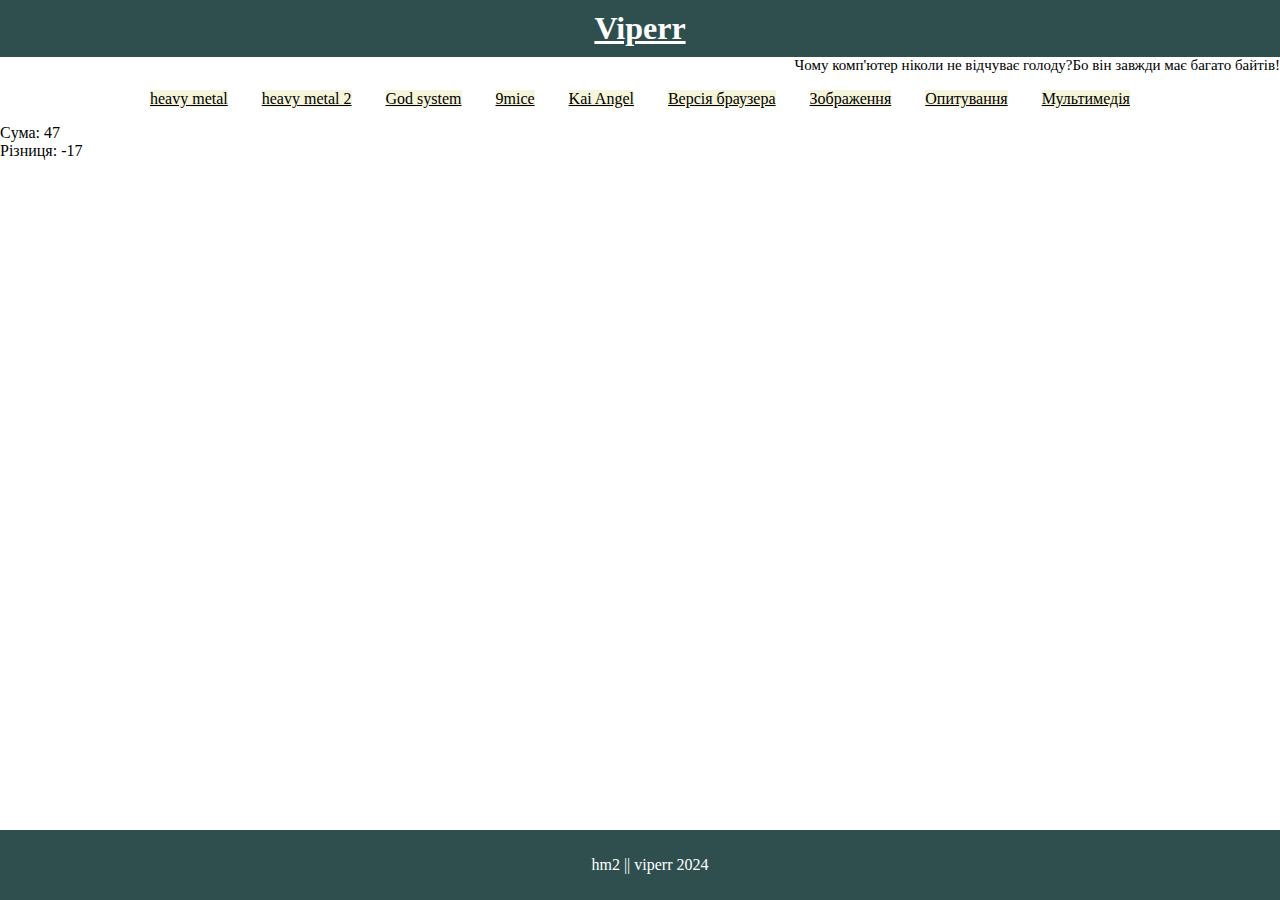
<file: index.html>
<!DOCTYPE html>
<html lang="en">
<head>
    <meta charset="UTF-8">
    <meta name="viewport" content="width=device-width, initial-scale=1.0">
    <title>VIPERR</title>
    <link rel="stylesheet" href="index.css">
</head>
<body>
    <header>
        <h1><u>Viperr</u></h1>
    </header>
    <div id="joke" style="font-size: 15px;text-align: right;"></div>
    <script src="phh.js"></script>
    <script>joke1();</script>
    <ul>
        <li><a href="hm.html">heavy metal</a></li>
        <li><a href="hm2.html">heavy metal 2</a></li>
        <li><a href="gs.html">God system</a></li>
        <li><a href="9mice.html">9mice</a></li>
        <li><a href="kai.html">Kai Angel</a></li>
        <li><a href="bw.html">Версія браузера</a></li>
        <li><a href="image.html">Зображення</a></li>
        <li><a href="question.html">Опитування</a></li>
        <li><a href="mp4.html">Мультимедія</a></li>
    </ul>
    <footer>
        <p>hm2 || viperr 2024</p>
    </footer>
    <script>
        var a = 15, b = 32;
        document.write('Cума: ' + (a + b) + '<br>');
        document.write('Різниця: ' + (a - b) + '<br>');
        alert('Множення: ' + (a * b));
        alert('Ділення: ' + (a / b));
    </script>
</body>
</html>
</file>
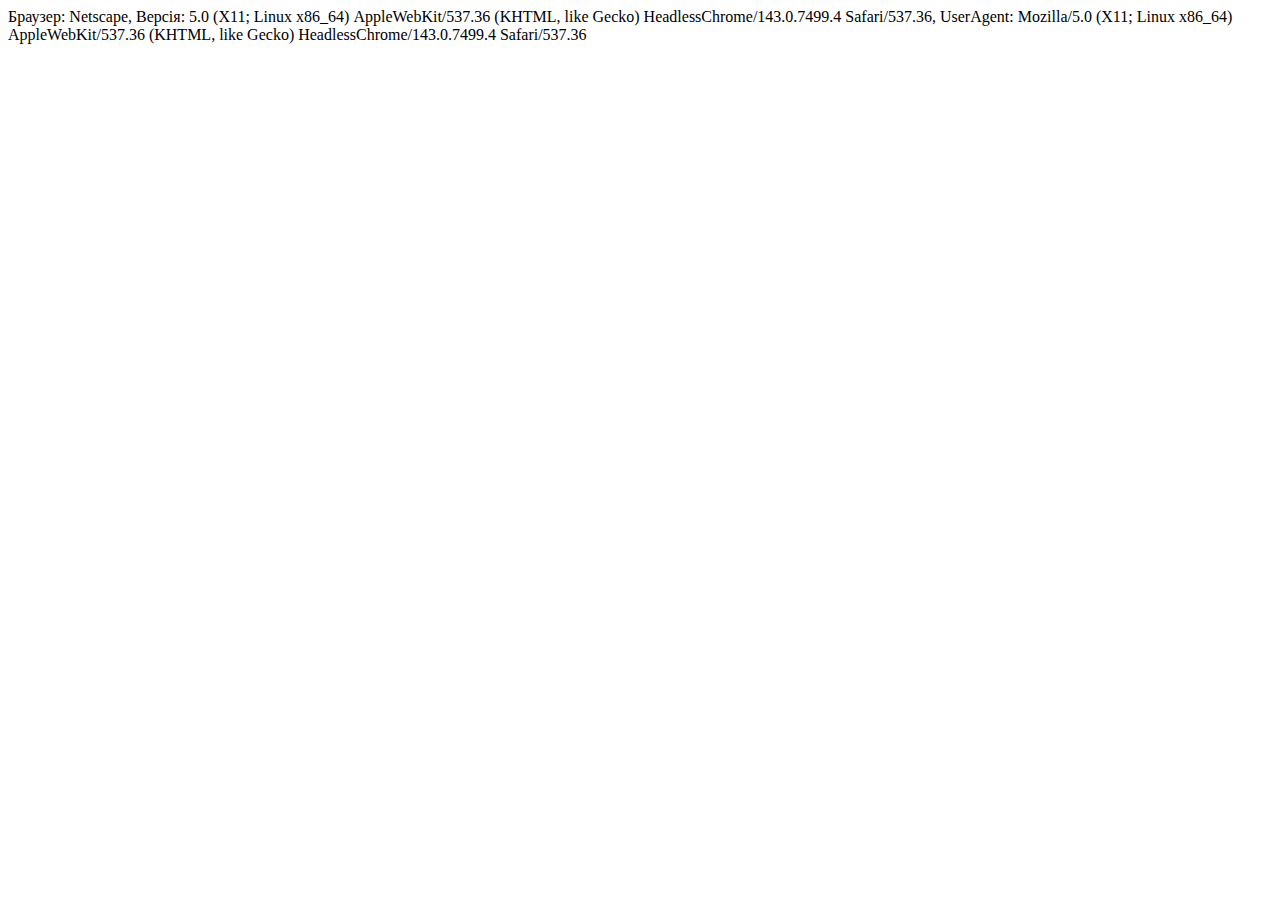
<file: bw.html>
<!DOCTYPE html>
<html lang="en">
<head>
    <meta charset="UTF-8">
    <meta name="viewport" content="width=\, initial-scale=1.0">
    <title>Версія браузера</title>
</head>
<body>
    <script src="bw1.js"></script>
</body>
</html>
</file>
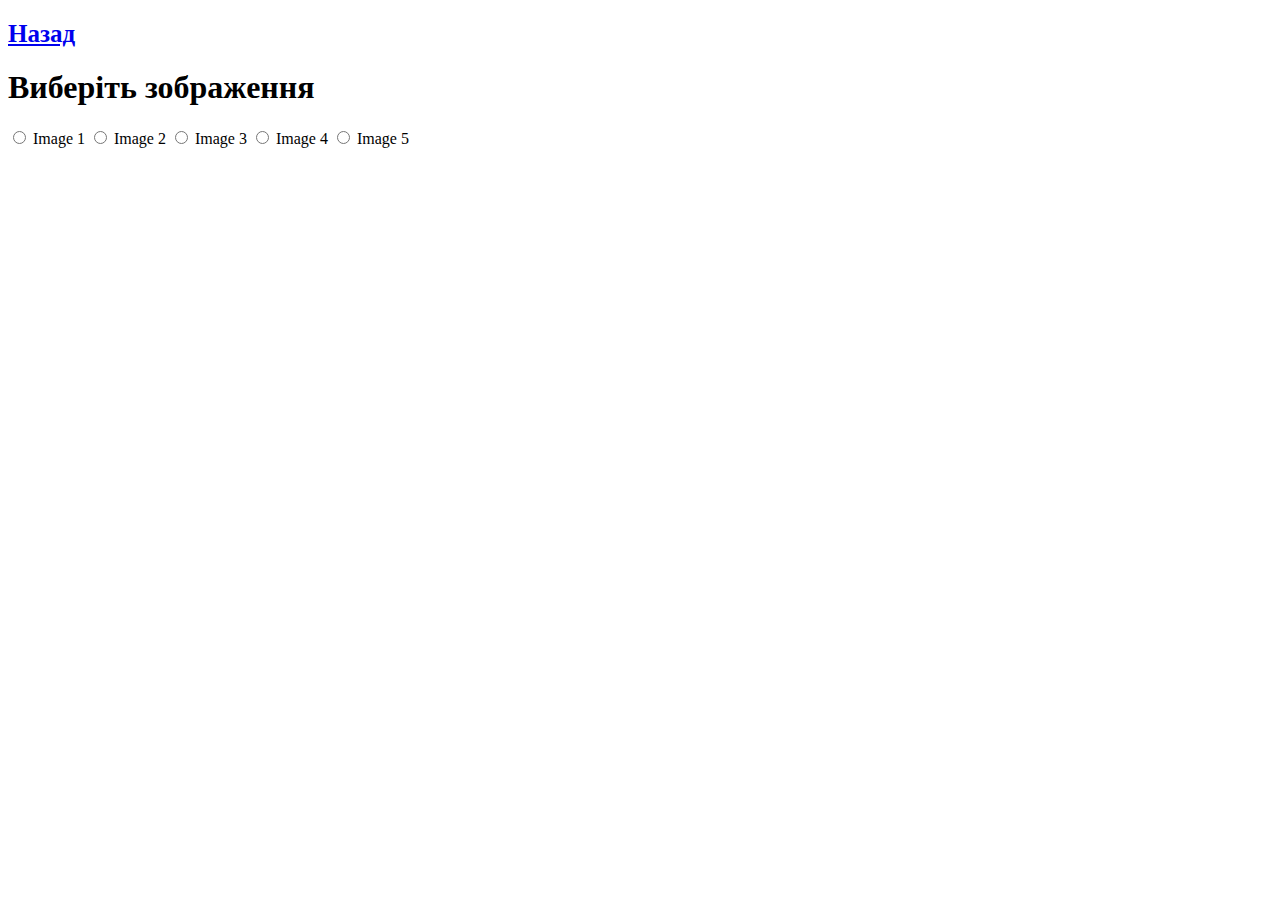
<file: image.html>
<!DOCTYPE html>
<html lang="en">
<head>
    <meta charset="UTF-8">
    <meta name="viewport" content="width=device-width, initial-scale=1.0">
    <title>Картинки</title>
    <link rel="stylesheet" href="image.css">
</head>
<body>
    <h2><a href="index.html">Назад</a></h2>
<h1>Виберіть зображення</h1>

<form>
    <input type="radio" name="image" value="https://png.klev.club/uploads/posts/2024-05/png-klev-club-ux4b-p-rekrut-dota-2-png-6.png" onclick="showImage(this.value)"> Image 1
    <input type="radio" name="image" value="https://encrypted-tbn0.gstatic.com/images?q=tbn:ANd9GcSjNZ15TxuSEyYBQt3apsanYRgoWDb4fpdo--XdHOjpqIsmZ7npX575Ix2euprNDL5QhiY&usqp=CAU" onclick="showImage(this.value)"> Image 2
    <input type="radio" name="image" value="https://encrypted-tbn0.gstatic.com/images?q=tbn:ANd9GcSr29F8sNOCnLG7C5ZC75Q0SihIqjRIJh-L2g&s" onclick="showImage(this.value)"> Image 3
    <input type="radio" name="image" value="https://encrypted-tbn0.gstatic.com/images?q=tbn:ANd9GcRiXLy40owaKkCjyCKnVQPIsjvK-W0yHQPkmw&s" onclick="showImage(this.value)"> Image 4
    <input type="radio" name="image" value="https://encrypted-tbn0.gstatic.com/images?q=tbn:ANd9GcTnmh0u4fIkUJgKeAZU-jsSgL_euQRXR69gaQ&s" onclick="showImage(this.value)"> Image 5
</form>

<img id="displayImage" style="display: block; margin-top: 10px; max-width: 300px; max-height: 300px;">

<script>
function showImage(imageUrl) {
    const imgElement = document.getElementById('displayImage');
    if (imageUrl) {
        imgElement.src = imageUrl;
}
}
</script>



</body>
</html>
</file>
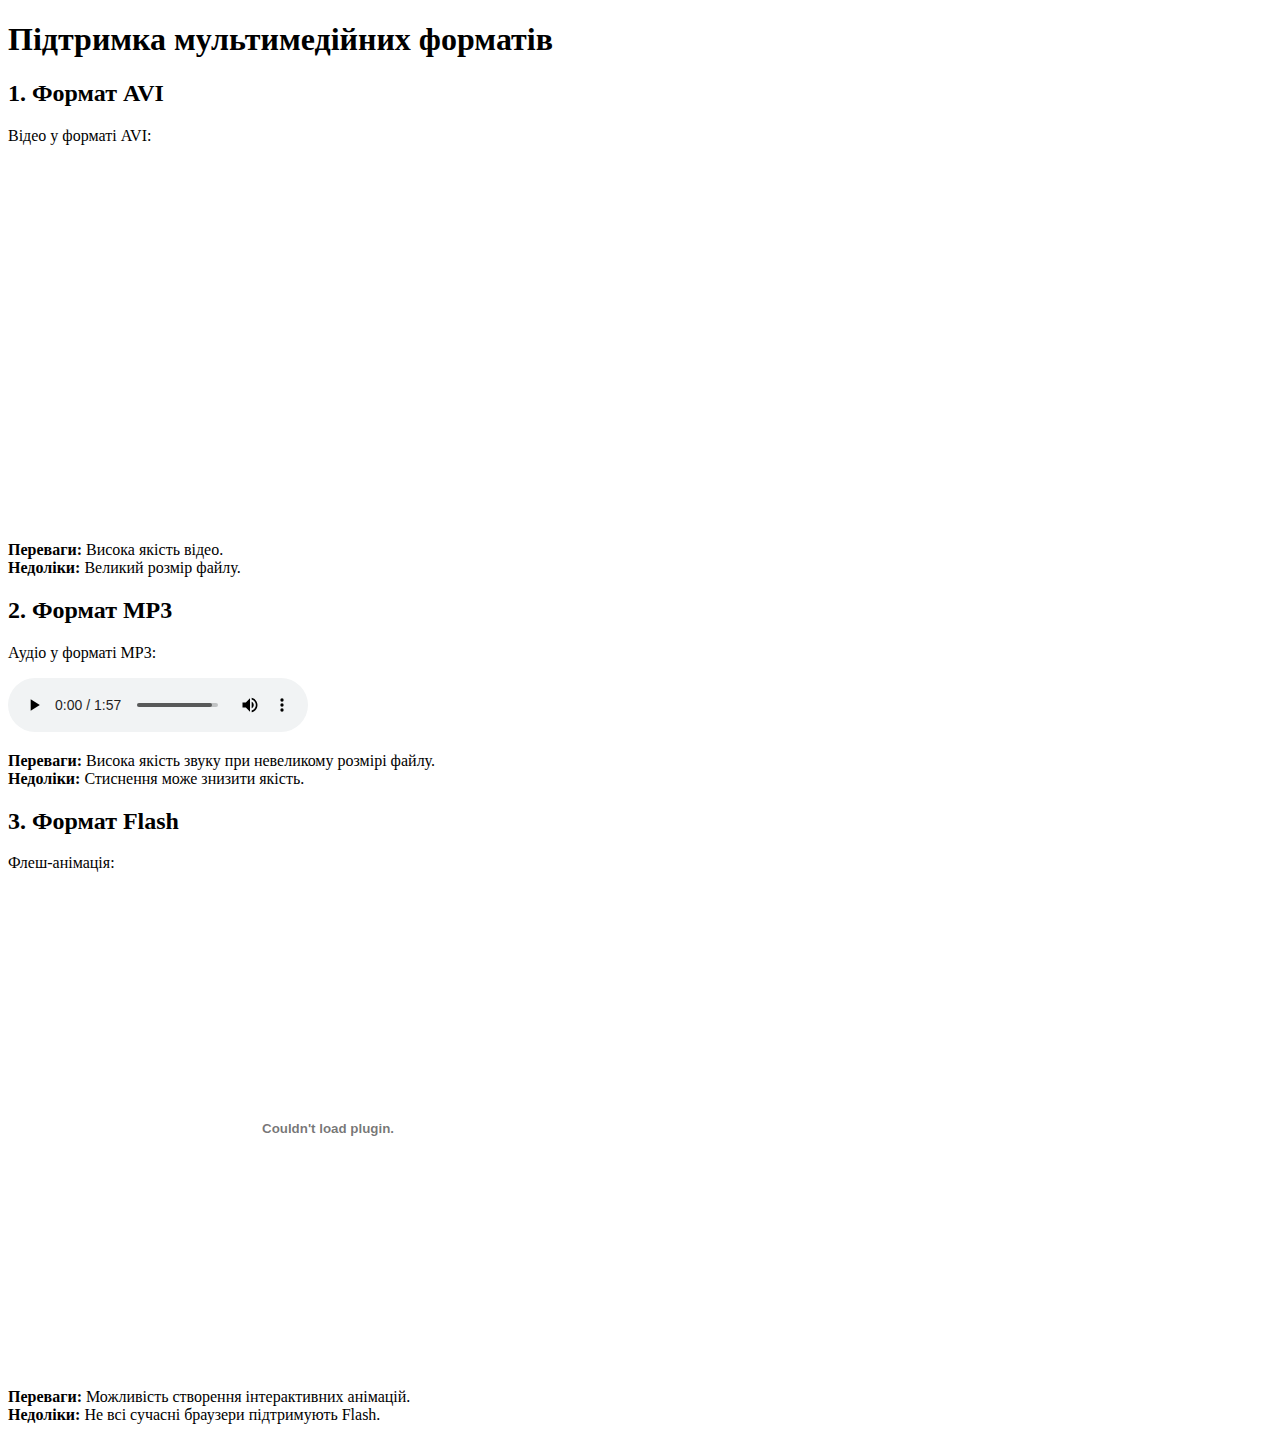
<file: mp4.html>
<!DOCTYPE html>
<html lang="uk">
<head>
    <meta charset="UTF-8">
    <meta name="viewport" content="width=device-width, initial-scale=1.0">
    <title>Мультимедійна сторінка</title>
</head>
<body>
    <h1>Підтримка мультимедійних форматів</h1>

    <h2>1. Формат AVI</h2>
    <p>Відео у форматі AVI:</p>
    <embed src="2.avi" width="640" height="360" autostart="false"></embed>
    <p><strong>Переваги:</strong> Висока якість відео. <br>
       <strong>Недоліки:</strong> Великий розмір файлу.</p>

    <h2>2. Формат MP3</h2>
    <p>Аудіо у форматі MP3:</p>
    <audio controls>
        <source src="ivo3.mp3" type="audio/mpeg">
        Ваш браузер не підтримує відтворення аудіо.
    </audio>
    <p><strong>Переваги:</strong> Висока якість звуку при невеликому розмірі файлу. <br>
       <strong>Недоліки:</strong> Стиснення може знизити якість.</p>

    <h2>3. Формат Flash</h2>
    <p>Флеш-анімація:</p>
    <object classid="clsid:D27CDB6E-AE6D-11cf-96B8-444553540000" width="640" height="480"
            codebase="http://active.macromedia.com/flash5/cabs/swflash.cab#version=5.0.0,0">
        <param name="movie" value="media/animation.swf">
        <param name="play" value="true">
        <param name="loop" value="true">
        <param name="quality" value="high">
        <embed src="1.swf" width="640" height="480" play="true" loop="true"
               quality="high" pluginspage="http://www.macromedia.com/go/getflashplayer">
        </embed>
    </object>
    <p><strong>Переваги:</strong> Можливість створення інтерактивних анімацій. <br>
       <strong>Недоліки:</strong> Не всі сучасні браузери підтримують Flash.</p>

</body>
</html>
</file>
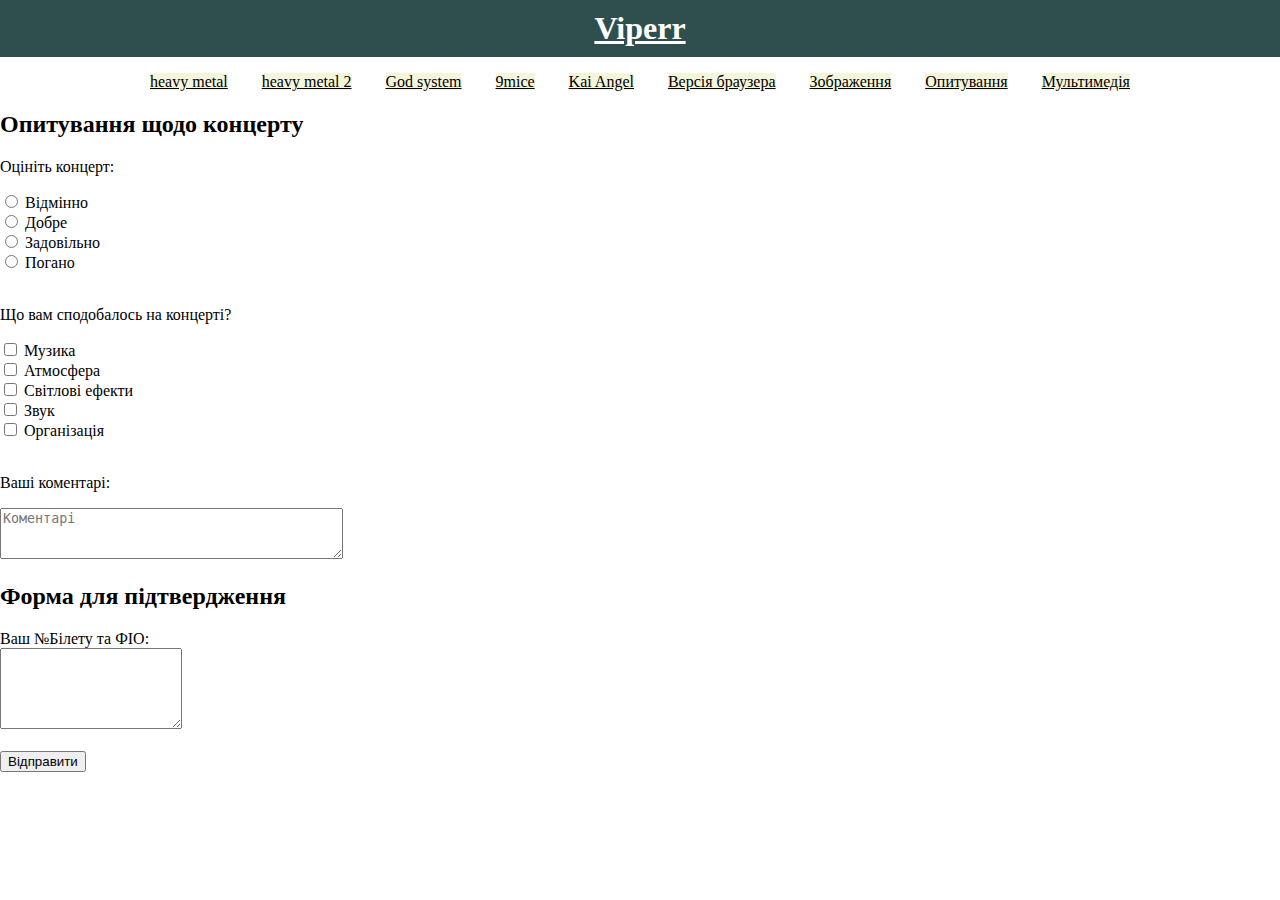
<file: question.html>
<!DOCTYPE html>
<html lang="en">
<head>
    <meta charset="UTF-8">
    <meta name="viewport" content="width=device-width, initial-scale=1.0">
    <title>Опитування з приводу концерту</title>
    <link rel="stylesheet" href="index.css">
</head>
<body>
    <header>
        <h1><u>Viperr</u></h1>
    </header>
    <ul>
        <li><a href="hm.html">heavy metal</a></li>
        <li><a href="hm2.html">heavy metal 2</a></li>
        <li><a href="gs.html">God system</a></li>
        <li><a href="9mice.html">9mice</a></li>
        <li><a href="kai.html">Kai Angel</a></li>
        <li><a href="bw.html">Версія браузера</a></li>
        <li><a href="image.html">Зображення</a></li>
        <li><a href="question.html">Опитування</a></li>
        <li><a href="mp4.html">Мультимедія</a></li>
    </ul>
</head>
<body>
    <h2>Опитування щодо концерту</h2>
    <form id="surveyForm" onsubmit="return validateForm()">
        <p>Оцініть концерт:</p>
        <input type="radio" name="rating" value="Відмінно"> Відмінно<br>
        <input type="radio" name="rating" value="Добре"> Добре<br>
        <input type="radio" name="rating" value="Задовільно"> Задовільно<br>
        <input type="radio" name="rating" value="Погано"> Погано<br><br>

        <p>Що вам сподобалось на концерті?</p>
        <input type="checkbox" name="preference" value="Музика"> Музика<br>
        <input type="checkbox" name="preference" value="Атмосфера"> Атмосфера<br>
        <input type="checkbox" name="preference" value="Світлові ефекти"> Світлові ефекти<br>
        <input type="checkbox" name="preference" value="Звук"> Звук<br>
        <input type="checkbox" name="preference" value="Організація"> Організація<br><br>

        <p>Ваші коментарі:</p>
        <textarea rows="3" cols="40" placeholder="Коментарі" name="comment1"></textarea><br>
    </form>
    <h2>Форма для підтвердження</h2>
    <form action="mailto:viperr@ukr.ua" method="post" enctype="text/plain">
        <label for="message">Ваш №Білету та ФІО:</label><br>
        <textarea id="message" name="message" rows="5" cols="20" placeholder=" "></textarea><br><br>
        <input type="submit" value="Відправити">
    </form>
</body>
</html>
</file>
<file: index.css>
body {
    background:url(https://kartinki.pics/uploads/posts/2022-03/thumbs/1648084180_32-kartinkin-net-p-belie-oboi-kartinki-32.jpg);
    background-size: 100%;
    margin: 0;
    padding: 0;
}

header {
    background: darkslategrey;
    color: white;
    padding: 10px;
    text-align: center;
}

h1 {
    margin: 0;
}

ul {
    list-style: none;
    padding: 0;
    text-align: center;
}

li {
    background-color: beige;
    text-align: center;
    display: inline;
    margin:15px;
}

a {
    text-align: center;
    color: black;
}

a:hover {
    color: blue; 
}

footer {
    background: darkslategrey;
    color: white;
    text-align: center;
    padding: 10px;
    position: absolute;
    bottom: 0;
    width: 100%;
}
</file>
<file: image.css>
h2 {
    font-size: 25px;
    margin-top: 20px;
}
#displayImage:hover {
    transform: scale(1.2);
}
</file>
